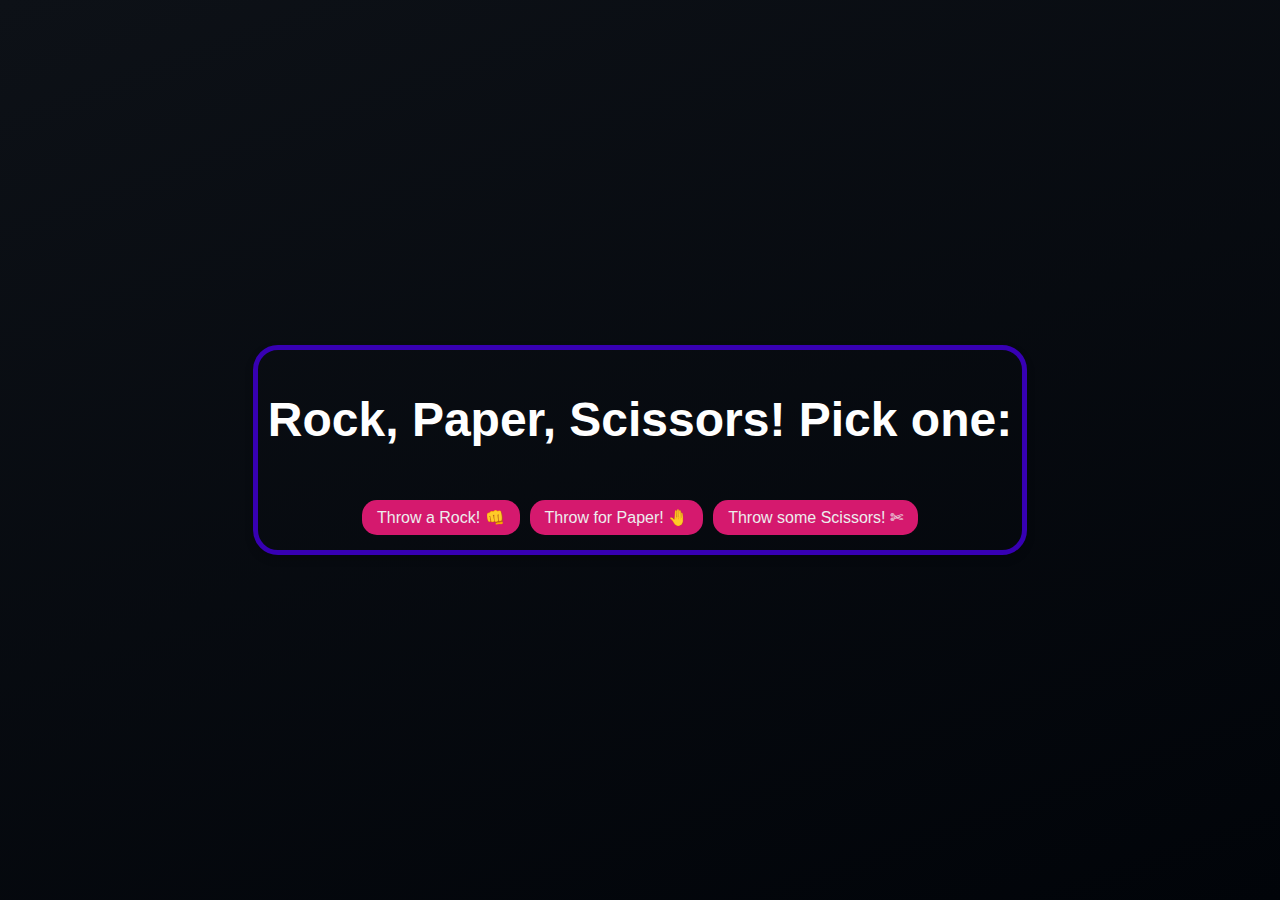
<file: index.html>
<!DOCTYPE html>
<html lang="en">
<head>
    <meta charset="UTF-8">
    <meta name="viewport" content="width=device-width, initial-scale=1.0">
    <title>Rock, Paper, Scissors Online!</title>
    <link rel="stylesheet" type="text/css" href="styles.css" />

</head>
<body>

    <div class="container">
        <div>
            <p><h1>Rock, Paper, Scissors! Pick one:</h1></p>
        </div>
        <div class="btn">
            <button id="rockBtn">Throw a Rock! 👊</button>
            <button id="paperBtn">Throw for Paper! 🤚</button>
            <button id="scissorsBtn">Throw some Scissors! ✄</button>
        </div>

        <div id="resultsDiv"></div>
    </div>
    <script src="index.js"></script>
</body>
</html>
</file>
<file: styles.css>
* {
    margin: 0;
    padding: 0;
    box-sizing: border-box;
    font-family: 'Arial', sans-serif;
}


body {
    height: 100vh;
    background: linear-gradient(160deg, #0d1117, #010409); 
    background-position: center;
    background-size: cover;
    color: #fff;
    display: flex;
    justify-content: center;
    align-items: center;
    text-align: center;
}


.container {
    display: flex;
    align-items: center;
    justify-content: center;
    flex-direction: column;
    border: 5px solid #3700b3; 
    border-radius: 25px;
    padding: 10px;
    box-shadow: 0 4px 8px rgba(0, 0, 0, 0.2); 
    overflow: auto;
    .container::-webkit-scrollbar {
    display: none; 
    }
}


h1 {
    font-size: 3rem;
    margin-bottom: 1rem;
}


p {
    font-size: 1.2rem;
    line-height: 1.5;
    margin-bottom: 2rem;
    display: flex;
}


button {
    padding: 8px 15px;
    background-color: #d5196e; 
    color: rgb(237, 237, 237);
    border: white;
    border-radius:15px;
    cursor: pointer;
    font-size: 1rem;
    margin: 5px;
    transition: all 1s;
  }




.btn {
    display: flex; 
    
}

button:hover {
    background-color: #3700b3; /* Darker purple for hover effect */
}


@media (max-width: 768px) {
    body {
        padding: 1rem;
    }

    .container {
        width: 90%;
        padding: 1rem;
    }

    h1 {
        font-size: 2rem;
    }
}
</file>
